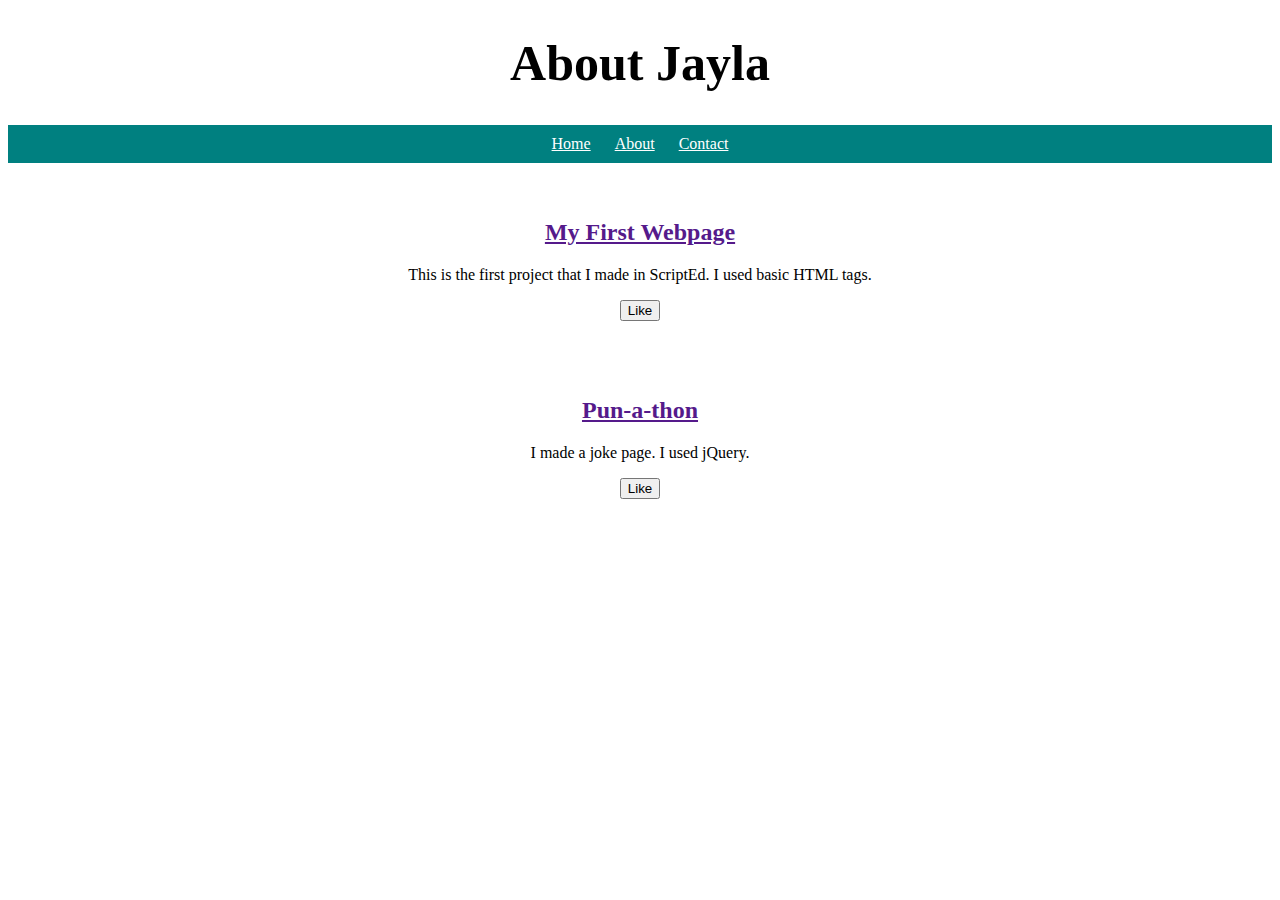
<file: about.html>
<!doctype html>
<head>
  <title>Portfolio Page</title>
  <link href="style.css" rel="stylesheet">
  <script src="https://code.jquery.com/jquery-2.2.4.min.js"></script>
  <script src="script.js"></script>
</head>
<body>
  <header>
    <h1>About Jayla</h1>
    <ul>
      <li><a class="nav" href="../index.html">Home</a></li>
      <li><a class="nav" href="/about.html">About</a></li>
      <li><a class="nav" href="../contact.html">Contact</a></li>
    </ul>
  </header>
  <div class="project">
    <h2 class="project-title"> <a href="">My First Webpage</a></h2>
    <p>This is the first project that I made in ScriptEd. I used basic HTML tags.</p>
    <button>Like</button>
    <p id="like"></p>
  </div>
<div class="project">
    <h2 class="project-title"> <a href="">Pun-a-thon</a></h2>
    <p>I made a joke page. I used jQuery.</p>
    <button>Like</button>
    <p id="like"></p>
  </div>
</body>
</file>
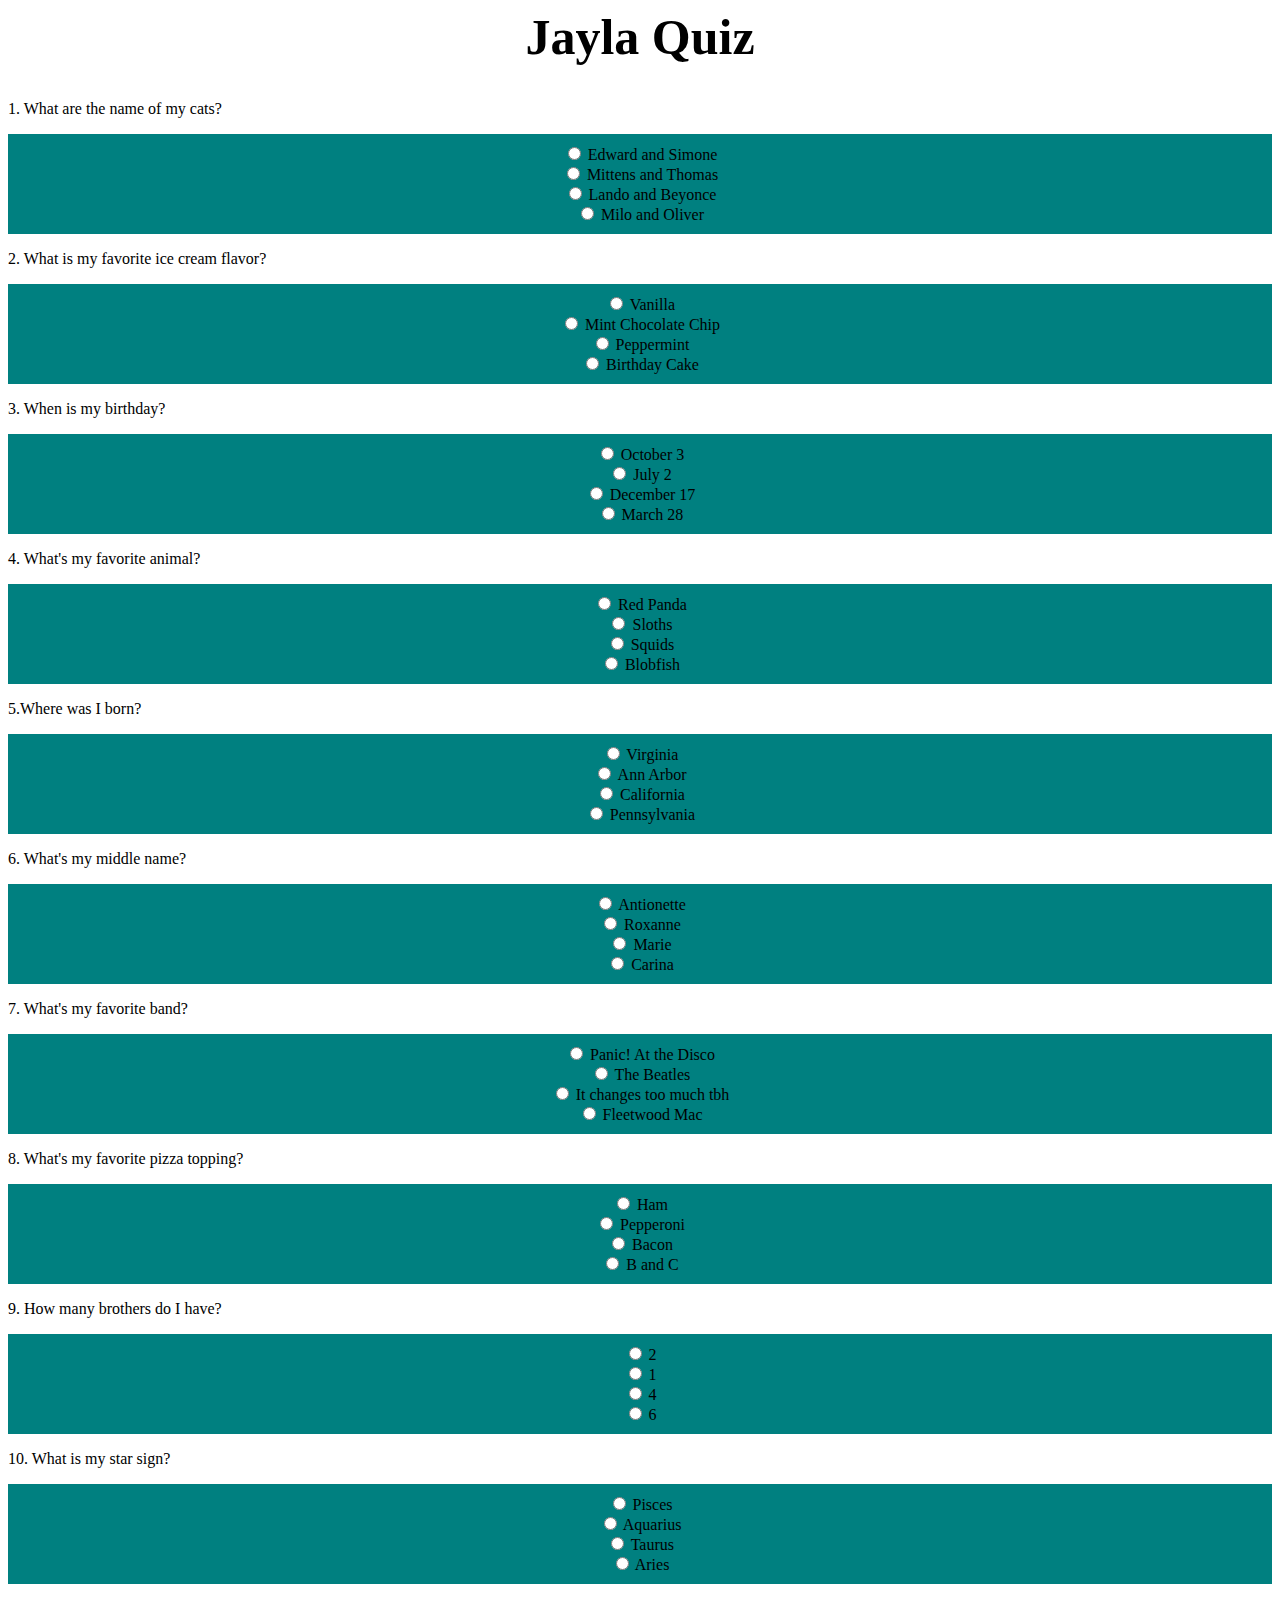
<file: pages/quiz.html>
<html>
    <head>
        <title> Mad Libs</title>
         <link href="../style.css" rel="stylesheet">
    </head>
    <body>
        
    <h1> Jayla Quiz</h1>
    <p class= "question1"> 1. What are the name of my cats?</p>
    <ul class="answers">
        <input type="radio" name="q1" value="a" id="q1a"> <label for="q1a"> Edward and Simone</label> <br>
        <input type="radio" name="q1" value="b" id="q1b"> <label for="q1b"> Mittens and Thomas</label> <br>
        <input type="radio" name="q1" value="c" id="q1c"> <label for="q1c"> Lando and Beyonce</label> <br>
        <input type="radio" name="q1" value="d" id="q1d"> <label for="q1d"> Milo and Oliver</label> <br>
    </ul>
<p class= "question2"> 2. What is my favorite ice cream flavor?</p>
<ul class= "answers">
    <input type="radio" name="q2" value="a" id= "q2a"> <label for="q2a"> Vanilla</label> <br>
    <input type="radio" name="q2" value="b" id= "q2b"> <label for= "q2b">Mint Chocolate Chip</label> <br>
    <input type="radio" name="q2" value="c" id= "q2c"> <label for= "q2c"> Peppermint</label> <br>
    <input type="radio" name="q2" value="d" id= "q2d"> <label for= "q2d"> Birthday Cake</label>
  </ul>
  <p class="question3"> 3. When is my birthday?</p>
  <ul class="answers">
      <input type="radio" name="q3" value="a" id="q3a"> <label for="q3a"> October 3</label> <br>
      <input type="radio" name="q3" value="b" id="q3b"> <label for="q3b"> July 2</label> <br>
      <input type="radio" name="q3" value="c" id="q3c"> <label for="q3c"> December 17</label> <br>
      <input type="radio" name="q3" value="d" id="q3d"> <label for="q3d"> March 28</label>
  </ul>
  <p class="question4"> 4. What's my favorite animal?</p>
  <ul class="answers">
  <input type="radio" name="q4" value="a" id="q4a"> <label for="q4a"> Red Panda</label> <br>
  <input type="radio" name="q4" value="b" id="q4b"> <label for="q4b"> Sloths</label> <br>
  <input type="radio" name="q4" value="c" id="q4c"> <label for="q4c"> Squids</label> <br>
  <input type="radio" name="q4" value="d" id="q4d"> <label for="q4d"> Blobfish</label>
  </ul>
<p class="question5"> 5.Where was I born?</p>  
<ul class="answers">
    <input type="radio" name="q5" value="a" id="q5a"> <label for="q5a"> Virginia</label> <br>
    <input type="radio" name="q5" value="b" id="q5b"> <label for="q5b"> Ann Arbor</label> <br>
    <input type="radio" name="q5" value="c" id="q5c"> <label for= "q5c"> California</label> <br>
    <input type="radio" name="q5" value="c" id="q5d"> <label for="q5d">Pennsylvania</label> <br>
    </ul>
<p class="question6"> 6. What's my middle name?</p>
<ul class="answers">
<input type="radio" name="q6" value="a" id="q6a"> <label for="q6a"> Antionette</label> <br>
<input type="radio" name="q6" value="b" id="q6b"> <label for="q6b"> Roxanne</label> <br>
<input type="radio" name="q6" value="c" id="q6c"> <label for="q6c"> Marie</label> <br>
<input type="radio" name="q6" value="d" id="q6d"> <label for="q6d"> Carina</label> <br>
</ul>
<p class="question7"> 7. What's my favorite band? </p>
<ul class="answers">
<input type="radio" name="q7" value="a" id="q7a"> <label for="q7a"> Panic! At the Disco</label> <br>
<input type="radio" name="q7" value="b" id=q7b> <label for="q7b"> The Beatles</label> <br>
<input type="radio" name="q7" value="c" id="q7c"> <label for="q7c"> It changes too much tbh</label> <br>
<input type="radio" name="q7" value="d" id="q7d"> <label for="q7d"> Fleetwood Mac</label> <br>
</ul>
<p class="question8"> 8. What's my favorite pizza topping?</p>
<ul class="answers">
<input type="radio" name="q8" value="a" id="q8a"> <label for="q8a"> Ham</label> <br>
<input type="radio" name="q8" value="b" id="q8b"> <label for="q8b"> Pepperoni</label> <br>
<input type="radio" name="q8" value="c" id="q8c"> <label for="q8c"> Bacon</label> <br>
<input type="radio" name="q8" value="d" id="q8d"> <label for="q8d"> B and C</label> <br>
</ul>
<p class="queston9"> 9. How many brothers do I have?</p>
<ul class="answers">
<input type="radio" name="q9" value="a" id="q9a"> <label for="q9a"> 2</label> <br>    
<input type="radio" name="q9" value="b" id="q9b"> <label for="q9b"> 1</label> <br>  
<input type="radio" name="q9" value="c" id="q9c"> <label for="q9c"> 4</label> <br>
<input type="radio" name="q9" value="d" id="q9d"> <label for="q9d"> 6</label> <br>
</ul>
<p class="question10"> 10. What is my star sign?</p>
<ul class="answers">
<input type="radio" name="q10" value="a" id="q10a"> <label for="q10a"> Pisces</label> <br>
<input type="radio" name="q10" value="b" id="q10b"> <label for="q10b"> Aquarius</label> <br>
<input type="radio" name="q10" value="c" id="q10c"> <label for="q10c"> Taurus</label> <br>
<input type="radio" name="q10" value="d" id="q10d"> <label for="q10d"> Aries</label> <br>
</ul>

<button id="results"> Show me the answers!</button>

<div id="category1"> 
<p>
<strong> Question 1:</strong> The correct answer is <strong> Lando and Beyonce</strong>    
</p>
</div>

<div id="category2">
    <p>
<strong> Question 2:</strong> The correct answer is <strong> Vanilla</strong>    
</p>
</div>

<div id="category3">
<p>
<strong> Question 3:</strong> The correct answer is <strong> March 28</strong>     
</p>    
</div>

<div id="category4">
<p>
<strong> Question 4:</strong> The correct answer is <strong> Sloths</strong>    
</p>    
</div>

<div id="category5">
<p>
<strong> Question 5:</strong> The correct answer is <strong> Ann Arbor </strong>
</p>    
</div>

<div id="category6">
<p>
<strong> Question 6:</strong> The correct answer is <strong> Marie</strong>    
</p>    
</div>

<div id="category7">
<p>
<strong> Question 7:</strong> The correct answer is <strong> It changes too much tbh</strong>    
</p>    
</div>

<div id="category8">
<p>
<strong> Question 8:</strong> The correct answer is <strong> B and C</strong>    
</p>    
</div>

<div id="category9">
<p>
<strong> Question 9:</strong> The correct answer is <strong> 2</strong>    
</p>    
</div>

<div id="category10">
<p>
<strong> Question 10:</strong> The correct answer is <strong> Aries</strong>    
</p>    
</div>

<div id="category11">
<p>
You answered them all right!   
</p>    
</div>






 <script src="https://code.jquery.com/jquery-2.2.4.min.js"></script>
 <script src="../script.js"></script>
    </body>
</html>
</file>
<file: style.css>
div {
      text-align: center;
      background: url("");
      background-color: h ;
      color: black;
      
    }
    .nav {
      color: white;
    }
    h1 {
      font-size: 50px;
      text-align: center;
    }
    img {
      url("https://media.giphy.com/media/3o7ZeK1dyNazVE4Mdq/giphy.gif")
      margin: 25px 50px 75px 100px;
      border: 7px solid white;
      border-radius: 20px;
      margin: auto; 
      display: block;
    }
    ul {
      padding: 10px;
      text-align: center;
      background-color: teal;
    }
    li {
      display: inline;
      padding: 0px 10px 0px 10px;
    }
    .project{
      max-width: 500px;
      padding: 20px;
      margin: 0 auto;
    }
    @media (max-width: 500px) {
      h1 {
        font-size: 12px;
        padding: 5px;
      }
      li {
        padding: 5px;
      }
    }
    

}
.answers {
  text-align: left;
  background-color: teal;
  
}

#categorylist {
  margin-top: 6px;
  display: block;
}
 
#category1 {
  display: none;
} 
 #category2 {
   display: none;
 }

#category3 {
  display: none;
}

#category4 {
  display: none;
}
#category5 {
  display: none;
}
#category6 {
  display: none;
}
#category7 {
  display: none;
}
#category8 {
  display: none;
}
#category9 {
  display: none;
}
#category10 {
display: none;
}
#category11 {
  display: none;
}
#closing {
  display: none;
  font-style: italic;
}
#results {
  color: #ffff;
  cursor: pointer;
  border: 1px solid gray;
  padding: 3px
}
.box {
  background-color: cornflowerblue;
  height: 250px;
  width: 55%
  
}
.box{
    width: 300px;
    height: 200px;
    padding: 30px;
    border: 10px double white;
    margin: 40px;
    background-color: blue; 
}
</file>
